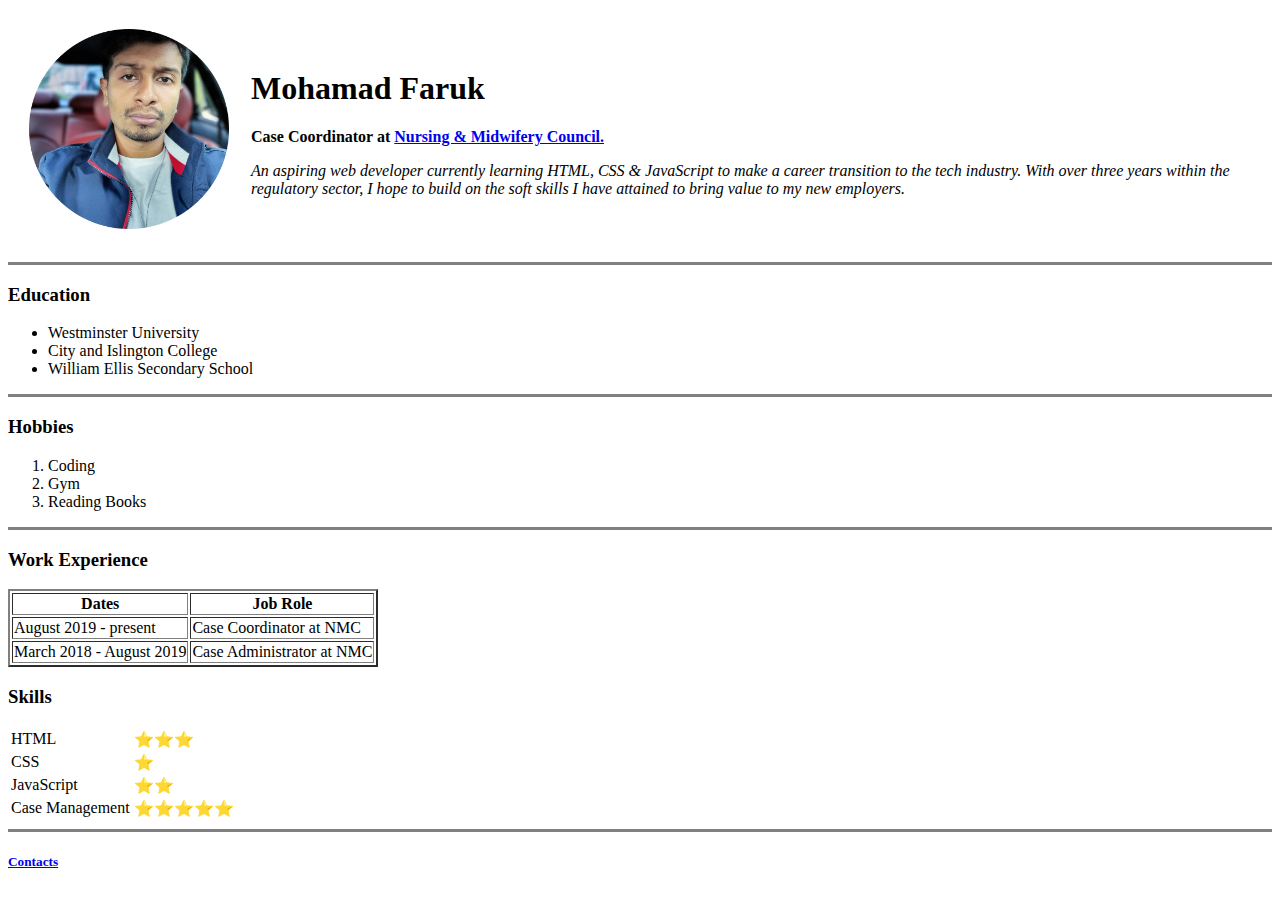
<file: index.html>
<!DOCTYPE html> <!--Demonstrates which HTML type is being used-->
<html lang="en"> 
<head>  <!--Flags up everything between tag will be a HTML code-->
    <meta charset="UTF-8"> <!--Unicode being used-->
    <meta http-equiv="X-UA-Compatible" content="IE=edge">
    <meta name="viewport" content="width=device-width, initial-scale=1.0">
    <title>Faruk's Personal Website</title>
</head>
<body>
    <table cellspacing = "20">
        <tr>
            <td><img src = "Mohamad_Faruk.png" width = "200" height = "200" alt = "MF profile picture"></td>
            <td><h1>Mohamad Faruk</h1>
            <p><strong>Case Coordinator at <a href = "https://www.nmc.org.uk/">Nursing & Midwifery Council.</a></strong></p>
            <p><em>An aspiring web developer currently learning HTML, CSS & JavaScript to make a career transition to the tech industry.
                With over three years within the regulatory sector, I hope to build on the soft skills I have attained to bring value to 
                my new employers.</em></p></td>
        </tr>
    </table>
   <hr size = "3" noshade>
   <h3><strong>Education</strong></h3>
    <ul>
        <li>Westminster University</li>
        <li>City and Islington College</li>
        <li>William Ellis Secondary School</li>
    </ul>
    <hr size = "3" noshade>
    <h3><strong>Hobbies</strong></h3>
    <ol>
        <li>Coding</li>
        <li>Gym</li>
        <li>Reading Books</li>
    </ol>
    <hr size = "3" noshade>
    <h3><strong>Work Experience</strong></h3>
    <table border = "2">
        <thead>
            <tr>
                <th>Dates</th>
                <th>Job Role</th>
            </tr>
        </thead>
        <tbody>
            <tr>
                <td>August 2019 - present</td>
                <td>Case Coordinator at NMC</td>
            </tr>
            <tr>
                <td>March 2018 - August 2019</td>
                <td>Case Administrator at NMC</td>
            </tr>
        </tbody>
    </table cellspacing = "10">
    <h3><strong>Skills</strong></h3>
        <table>
        <tr>
            <td>HTML</td>
            <td>⭐⭐⭐</td>  
        </tr>
        <tr>
            <td>CSS</td>
            <td>⭐</td>
        </tr>
        <tr>
            <td>JavaScript</td>
            <td>⭐⭐</td>
        </tr>
        <tr>
            <td>Case Management</td>
            <td>⭐⭐⭐⭐⭐</td>
        </tr>
        </table>
    <hr size = "3" noshade>
    <h5><a href = "contacts.html">Contacts</a></h5>
</body>
</html>
</file>
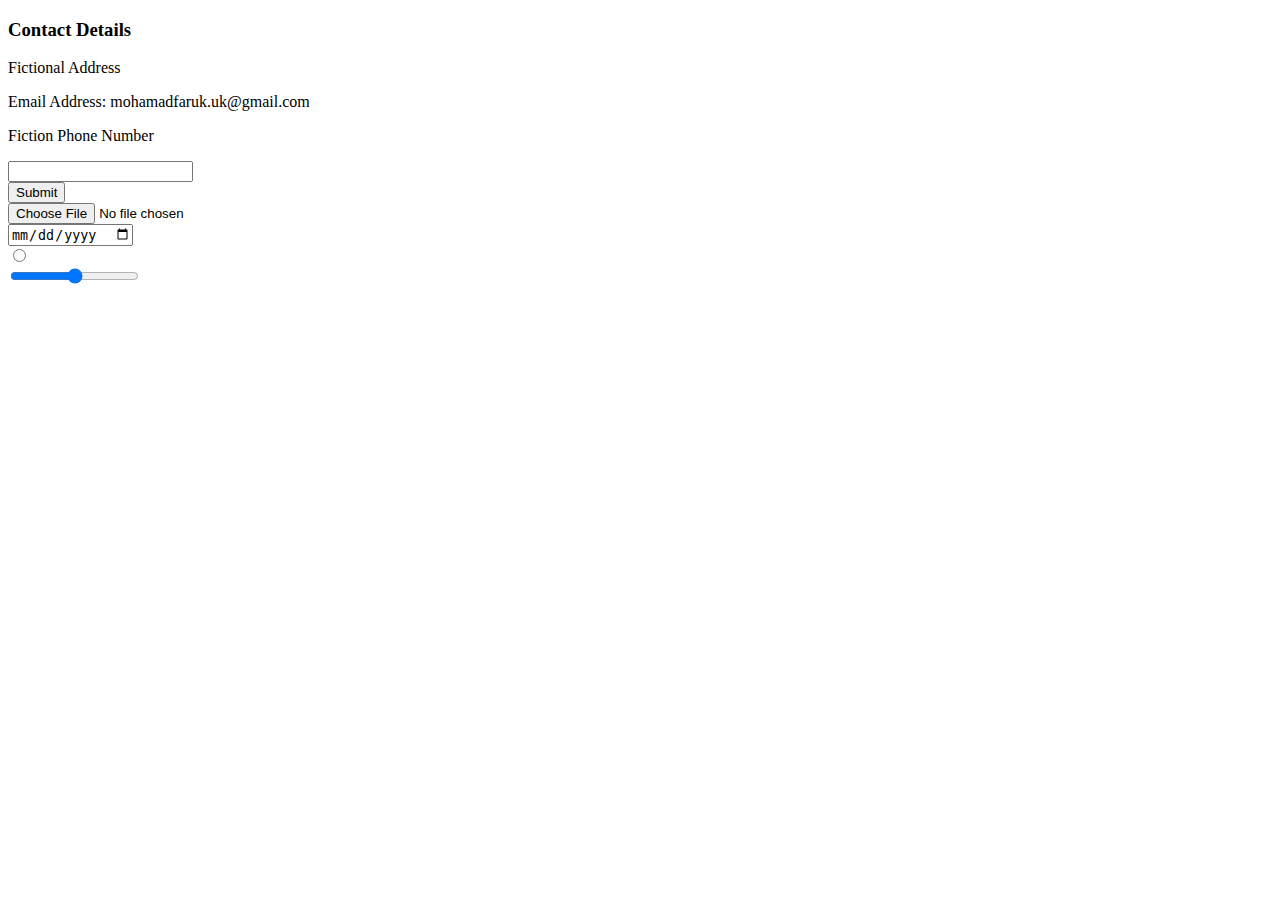
<file: contacts.html>
<!DOCTYPE html>
<html lang="en">
<head>
    <meta charset="UTF-8">
    <meta http-equiv="X-UA-Compatible" content="IE=edge">
    <meta name="viewport" content="width=device-width, initial-scale=1.0">
    <title>Document</title>
</head>
<body>
    <h3>Contact Details</h3>
    <p> Fictional Address </p>
    <p> Email Address: mohamadfaruk.uk@gmail.com </p>
    <p> Fiction Phone Number </p>
   
    <form>
        <input type = "text" name = "" value = ""><br>
        <input type = "submit"><br>
        <input type = "file"><br>
        <input type = "date"><br>
        <input type = "radio"><br>
        <input type = "range">
    </form>
</body>
</html>
</file>
